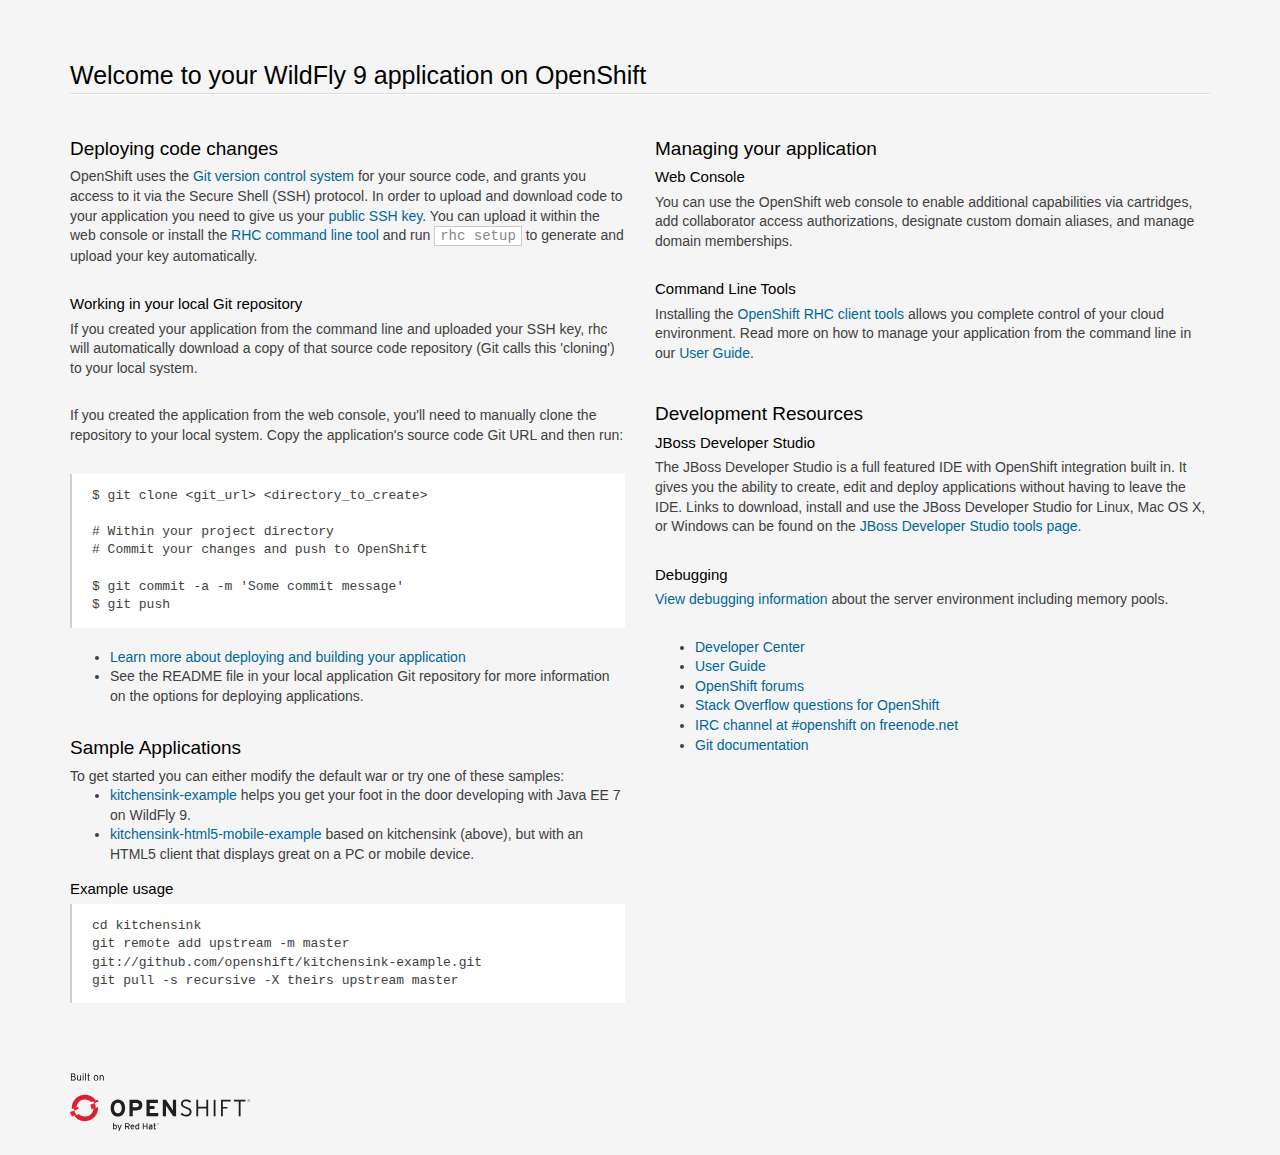
<file: src/main/webapp/index.html>
<!doctype html>
<html lang="en">
<head>
  <meta charset="utf-8">
  <meta http-equiv="X-UA-Compatible" content="IE=edge,chrome=1">
  <title>Welcome to OpenShift</title>

<style>

  /*!
   * Bootstrap v3.0.0
   *
   * Copyright 2013 Twitter, Inc
   * Licensed under the Apache License v2.0
   * http://www.apache.org/licenses/LICENSE-2.0
   *
   * Designed and built with all the love in the world @twitter by @mdo and @fat.
   */

  .logo {
    background-size: cover;
    height: 58px;
    width: 180px;
    margin-top: 6px;
    background-image: url([data-uri]);
  }
  .logo a {
    display: block;
    width: 100%;
    height: 100%;
  }
  *, *:before, *:after {
      -moz-box-sizing: border-box;
      box-sizing: border-box;
  }
  aside,
  footer,
  header,
  hgroup,
  section{
    display: block;
  }
  body {
    color: #404040;
    font-family: "Helvetica Neue",Helvetica,"Liberation Sans",Arial,sans-serif;
    font-size: 14px;
  line-height: 1.4;
  }

  html {
    font-family: sans-serif;
    -ms-text-size-adjust: 100%;
    -webkit-text-size-adjust: 100%;
  }
  ul {
      margin-top: 0;
  }
  .container {
    margin-right: auto;
    margin-left: auto;
    padding-left: 15px;
    padding-right: 15px;
  }
  .container:before,
  .container:after {
    content: " ";
    /* 1 */

    display: table;
    /* 2 */

  }
  .container:after {
    clear: both;
  }
  .row {
    margin-left: -15px;
    margin-right: -15px;
  }
  .row:before,
  .row:after {
    content: " ";
    /* 1 */

    display: table;
    /* 2 */

  }
  .row:after {
    clear: both;
  }
  .col-sm-6, .col-md-6, .col-xs-12 {
    position: relative;
    min-height: 1px;
    padding-left: 15px;
    padding-right: 15px;
  }
  .col-xs-12 {
    width: 100%;
  }

  @media (min-width: 768px) {
    .container {
      width: 750px;
    }
    .col-sm-6 {
      float: left;
    }
    .col-sm-6 {
      width: 50%;
    }
  }

  @media (min-width: 992px) {
    .container {
      width: 970px;
    }
    .col-md-6 {
      float: left;
    }
    .col-md-6 {
      width: 50%;
    }
  }
  @media (min-width: 1200px) {
    .container {
      width: 1170px;
    }
  }

  a {
    color: #069;
    text-decoration: none;
  }
  a:hover {
    color: #EA0011;
    text-decoration: underline;
  }
  hgroup {
    margin-top: 50px;
  }
  footer {
      margin: 50px 0 25px;
      font-size: 11px
  }
  h1, h2, h3 {
    color: #000;
    line-height: 1.38em;
    margin: 1.5em 0 .3em;
  }
  h1 {
    font-size: 25px;
    font-weight: 300;
    border-bottom: 1px solid #fff;
    margin-bottom: .5em;
  }
  h1:after {
    content: "";
    display: block;
    width: 100%;
    height: 1px;
    background-color: #ddd;
  }
  h2 {
    font-size: 19px;
    font-weight: 400;
  }
  h3 {
    font-size: 15px;
    font-weight: 400;
    margin: 0 0 .3em;
  }
  p {
    margin: 0 0 2em;
  }
  p + h2 {
    margin-top: 2em;
  }
  html {
    background: #f5f5f5;
    height: 100%;
  }
  code {
    background-color: white;
    border: 1px solid #ccc;
    padding: 1px 5px;
    color: #888;
  }
  pre {
    display: block;
    padding: 13.333px 20px;
    margin: 0 0 20px;
    font-size: 13px;
    line-height: 1.4;
    background-color: #fff;
    border-left: 2px solid rgba(120,120,120,0.35);
    white-space: pre;
    white-space: pre-wrap;
    word-break: normal;
    word-wrap: break-word;
    overflow: auto;
    font-family: Menlo,Monaco,"Liberation Mono",Consolas,monospace !important;
  }

</style>

</head>
<body>

 <section class='container'>
          <hgroup>
            <h1>Welcome to your WildFly 9 application on OpenShift</h1>
          </hgroup>


        <div class="row">
          <section class='col-xs-12 col-sm-6 col-md-6'>
            <section>
              <h2>Deploying code changes</h2>
                <p>OpenShift uses the <a href="http://git-scm.com/">Git version control system</a> for your source code, and grants you access to it via the Secure Shell (SSH) protocol. In order to upload and download code to your application you need to give us your <a href="https://www.openshift.com/developers/remote-access">public SSH key</a>. You can upload it within the web console or install the <a href="https://www.openshift.com/developers/rhc-client-tools-install">RHC command line tool</a> and run <code>rhc setup</code> to generate and upload your key automatically.</p>
                
                <h3>Working in your local Git repository</h3>
                <p>If you created your application from the command line and uploaded your SSH key, rhc will automatically download a copy of that source code repository (Git calls this 'cloning') to your local system.</p>

                <p>If you created the application from the web console, you'll need to manually clone the repository to your local system. Copy the application's source code Git URL and then run:</p>

<pre>$ git clone &lt;git_url&gt; &lt;directory_to_create&gt;

# Within your project directory
# Commit your changes and push to OpenShift

$ git commit -a -m 'Some commit message'
$ git push</pre>
                  <ul>
                    <li><a href="https://www.openshift.com/developers/deploying-and-building-applications">Learn more about deploying and building your application</a></li>
                    <li>See the README file in your local application Git repository for more information on the options for deploying applications.</li>
                  </ul>

                <h2>Sample Applications</h2>
                  To get started you can either modify the default war or try one of these samples:
                    <ul>
                      <li><a href="https://github.com/wildfly/quickstart/tree/9.x/kitchensink">kitchensink-example</a> helps you get your foot in the door developing with Java EE 7 on WildFly 9.</li>
                      <li><a href="https://github.com/wildfly/quickstart/tree/9.x/kitchensink-html5-mobile">kitchensink-html5-mobile-example</a> based on kitchensink (above), but with an HTML5 client that displays great on a PC or mobile device.</li>
                    </ul>
                    
                    <h3>Example usage</h3>
<pre>
cd kitchensink
git remote add upstream -m master git://github.com/openshift/kitchensink-example.git
git pull -s recursive -X theirs upstream master</pre>

            </section>
            
            
          </section>
          <section class="col-xs-12 col-sm-6 col-md-6">

                <h2>Managing your application</h2>

                <h3>Web Console</h3>
                <p>You can use the OpenShift web console to enable additional capabilities via cartridges, add collaborator access authorizations, designate custom domain aliases, and manage domain memberships.</p>

                <h3>Command Line Tools</h3>
                <p>Installing the <a href="https://www.openshift.com/developers/rhc-client-tools-install">OpenShift RHC client tools</a> allows you complete control of your cloud environment. Read more on how to manage your application from the command line in our <a href="https://www.openshift.com/user-guide">User Guide</a>.
                </p>

                <h2>Development Resources</h2>
                  <h3>JBoss Developer Studio</h3>
                  <p>
                    The JBoss Developer Studio is a full featured IDE with OpenShift integration built in.
                    It gives you the ability to create, edit and deploy applications without having to
                    leave the IDE.  Links to download, install and use the JBoss Developer Studio for Linux,
                    Mac OS X, or Windows can be found on the
                    <a href="https://www.openshift.com/developers/tools">JBoss Developer Studio tools page.</a>
                  </p>
                  <h3>Debugging</h3>
                  <p><a href="snoop.jsp">View debugging information</a> about the server environment including memory pools.</p>
                  <ul>
                    <li><a href="https://www.openshift.com/developers">Developer Center</a></li>
                    <li><a href="https://www.openshift.com/user-guide">User Guide</a></li>
                    <li><a href="https://www.openshift.com/forums/openshift">OpenShift forums</a></li>
                    <li><a href="http://stackoverflow.com/questions/tagged/openshift">Stack Overflow questions for OpenShift</a></li>
                    <li><a href="http://webchat.freenode.net/?randomnick=1&channels=openshift&uio=d4">IRC channel at #openshift on freenode.net</a></li>
                    <li><a href="http://git-scm.com/documentation">Git documentation</a></li>
                  </ul>

                  

                

          </section>
        </div>
        
        <footer>
          <div class="logo"><a href="https://www.openshift.com/"></a></div>
        </footer>
</section>


</body>
</html>
</file>
